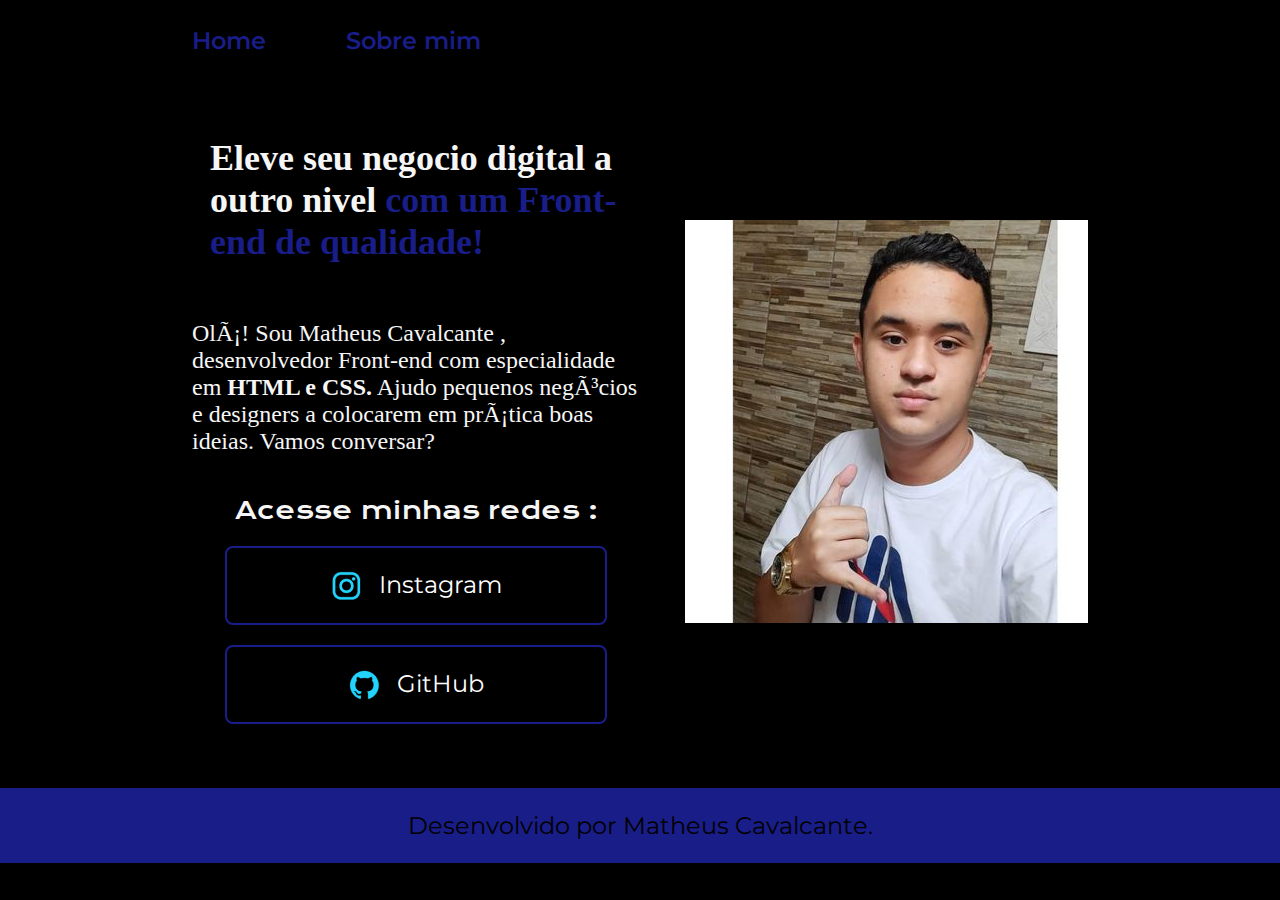
<file: index.html>
<!DOCTYPE html>
    <html lang="pt-br">
        <head>
<meta= charset = "UTF-8">
<meta http-equiv="X-UA-Compatible".content="IE=edge">
<meta name="viewport"content="widht=device-width,initial-scale=1.0">
<title>Portfolio</title>
<link rel="stylesheet" href="./styles/style.css">
        </head>
        <body>
        <header class="cabecalho">
        <nav class="cabecalho__menu">
        <a class="cabecalho__menu__links" href="index.html">Home</a> 
        <a class="cabecalho__menu__links" href="about.html">Sobre mim</a>
        </nav>

        </header>
<main class="apresentacao">
    <section class="apresentacao__conteudo">
        <h1 class="apresentacao__conteudo__titulo">Eleve seu negocio digital a outro nivel <strong class="titulo-destaque">com um Front-end de qualidade!</strong> </h1>
        <p class="apresentacao__conteudo__texto"> Olá! Sou  Matheus Cavalcante  , desenvolvedor Front-end com especialidade em <strong> HTML e CSS.</strong> Ajudo pequenos negócios e designers a colocarem em prática boas ideias. Vamos conversar?</p>
        <div: class="apresentacao__links"> 
        <h2 class="apresentacao__links__subtitulo">Acesse minhas redes :</h2>
        <a class="apresentacao__links__link"  href="https://www.instagram.com/matheus.cavalcante7/">
        <img src="./assets/instagram.png">
        Instagram
        </a>
 
       <a class="apresentacao__links__link">
         <img src="./assets/github.png">
         GitHub
         </a>
        </div>

 </section>
<img src="./assets/imagem.png" alt="Foto do Matheus Cavalcante">
</main >
<footer class="rodape">
        <p>Desenvolvido por Matheus Cavalcante.</p>
</footer>
</body>
</html>
</file>
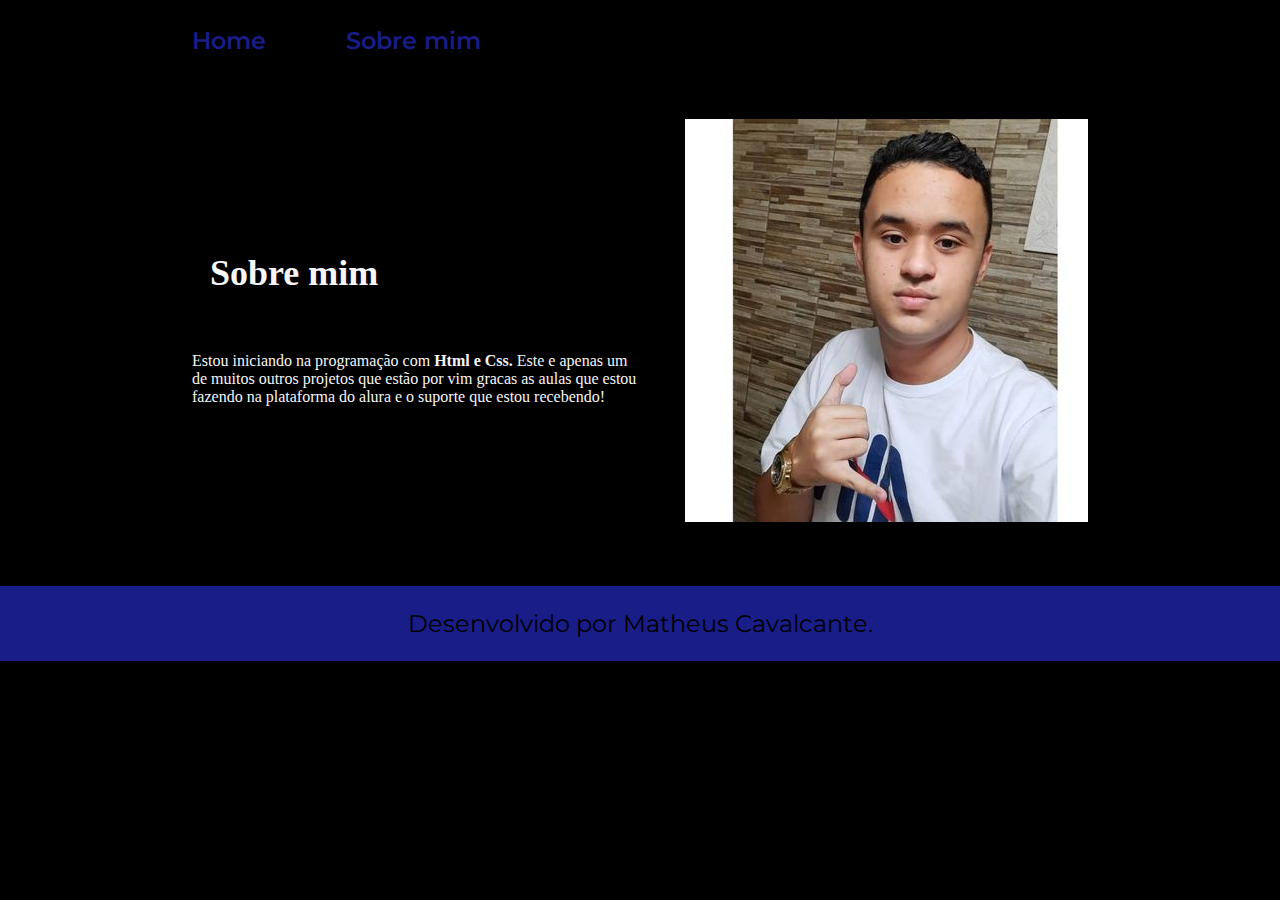
<file: about.html>
<!DOCTYPE html>
<html lang="pt-br">
<head>
    <meta charset="UTF-8">
    <meta name="viewport" content="width=device-width, initial-scale=1.0">
    <title>Sobre mim</title>
    <link rel="stylesheet" href="./styles/style.css">
</head>
<body>
    <header class="cabecalho">
        <nav class="cabecalho__menu">
        <a class="cabecalho__menu__links" href="index.html">Home</a> 
        <a class="cabecalho__menu__links" href="about.html">Sobre mim</a>
        </nav>
        </header>

        <main class="apresentacao">
            <section class="apresentacao__conteudo" >
                <h1 class="apresentacao__conteudo__titulo">Sobre mim</h1>
            <p>Estou iniciando na programação com <strong> Html e Css. </strong> Este e apenas um de muitos outros projetos que estão por vim gracas as aulas que estou fazendo na plataforma do alura e o suporte que estou recebendo!</p>

                
               
        
         </section>
         <img src="./assets/imagem.png" alt="Foto do Matheus Cavalcante">
        </main>
    
    <footer class="rodape">
        <p>Desenvolvido por Matheus Cavalcante.</p>
</footer>
</body>
</html>
</file>
<file: styles/style.css>
@import url('https://fonts.googleapis.com/css2?family=Montserrat:wght@600&display=swap');

@import url('https://fonts.googleapis.com/css2?family=Krona+One&family=Montserrat:wght@600&display=swap');

:root {
  --cor-primaria: #000000 ;
  --cor-secundaria: #191D88;
  --cor-terciaria: #F6F6F6;
  --cor-hover: #272727;

  --fonte-primaria: 'Krona one' , 'sans-serif';
  --fonte-secundaria: 'Montserrat', 'sans-serif';
}



* {
    margin: 0;
    padding: 0;
    }
 

body { 
    height: 100vh;
    box-sizing: border-box;
    background-color:var(--cor-primaria);
    color: var(--cor-terciaria);
}

.titulo-destaque {
color: var(--cor-secundaria);

}

.cabecalho {
  padding: 2% 0% 0% 15%;
}

.cabecalho__menu {
  display: flex;
   gap: 80px;
}




.cabecalho__menu__links {
  font-family: var(--fonte-secundaria);
  font-size: 1.5rem;
  font-weight: 600;
  color: var(--cor-secundaria);
  text-decoration: none;
 }

.apresentacao{
  margin: 5% 15%;
  display: flex;
  align-items: center;
  justify-content: space-between;
}


.apresentacao__conteudo{
  width: 50%;
  display: flex;
  flex-direction: column;
  gap: 40px;
}

.apresentacao__conteudo__titulo {
font-size: 2.25rem;
padding: 4%;
}

.apresentacao__conteudo__texto {
  font-size: 1.5rem;
}

  .apresentacao__links { 
     display: flex;
     flex-direction: column;
    justify-content: space-between;
    align-items: center;
    gap: 20px;
  }

  .apresentacao__links__link {
    border: 2px solid var(--cor-secundaria);
    display: flex;
    justify-content: center;
    gap: 16px;
    width: 378px;
    text-align: center;
    border-radius: 8px;
    font-size: 1.5rem;
    padding: 21.5px 0;
    text-decoration: none;
    color: white;
    font-family: var(--fonte-secundaria);
  }

  .apresentacao__links__link:hover {
  background-color: #272727;
  padding: 3%;
  

  }


  .apresentacao__links__subtitulo {
    font-family: var(--fonte-primaria);
    font-weight: 400;
    font-size: 1.5rem;

  }
  
  .apresentacao__imagem {
    width: 50%;

  
  }

  .rodape { 
    padding: 23px;
    color: var(--cor-primaria);
    background-color: var(--cor-secundaria);
    text-align: center;
    font-size: 1.5rem;
    font-family: var(--fonte-secundaria);
    font-weight: 400;
 }

 @media (max-width:1170px) {
 
  .cabecalho {
 padding: 2%;
  }

  .cabecalho__menu {

    justify-content: center;
  }
 
  .apresentacao {
  flex-direction: column-reverse;
  gap: 10px;
 }

 .apresentacao__conteudo {
 width: auto;
 }
 
 }
</file>
